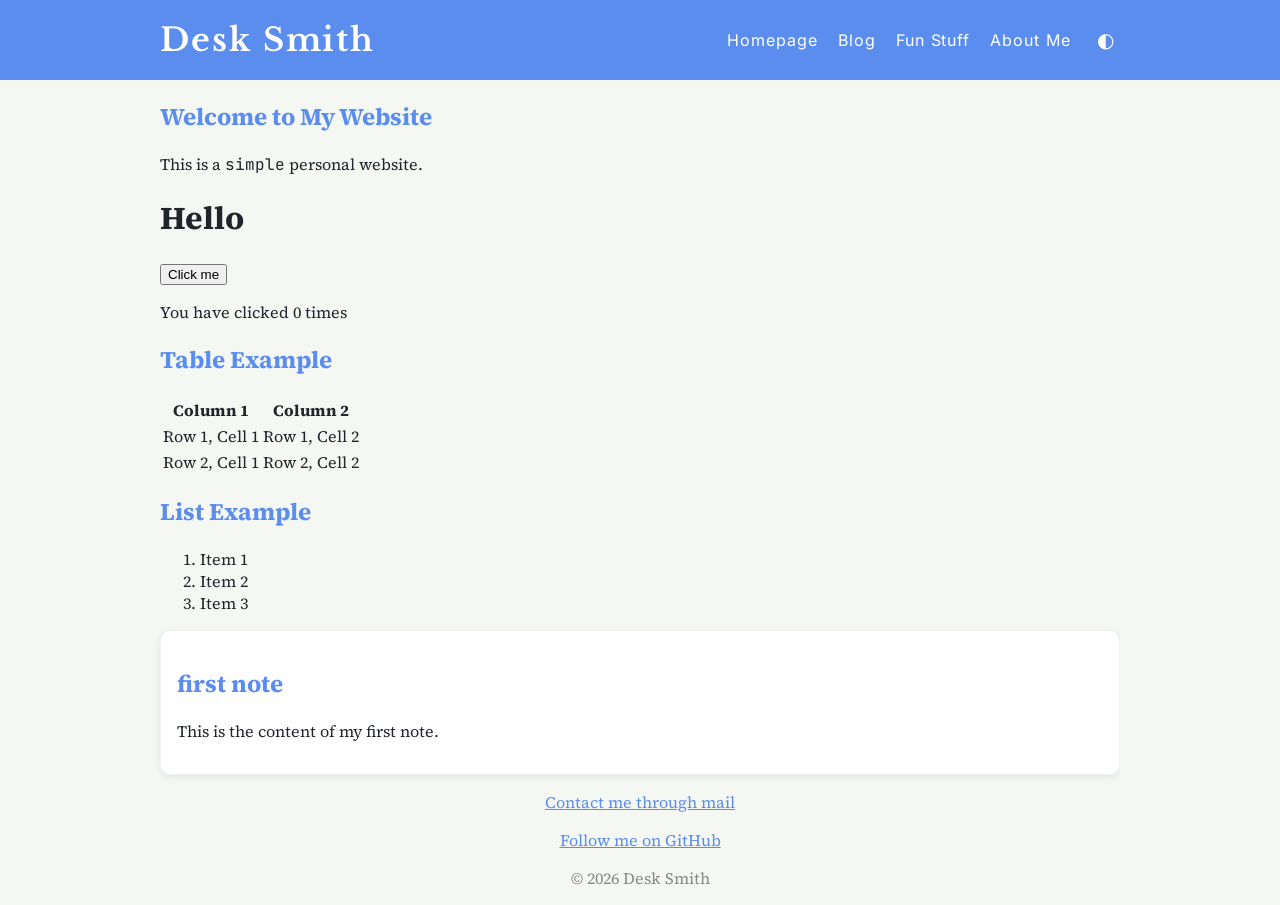
<file: index.html>
<!DOCTYPE html>
<html lang="en">
<head>
    <meta charset="UTF-8">
    <meta name="viewport" content="width=device-width, initial-scale=1.0">
    <title>Desk Smith</title>
    <link rel="stylesheet" href="css/style.css">
</head>
<body>
    <header class="nav-layout">
        <aside class="nav-sidebar"></aside>
        <nav class="navbar">
          <strong><a href="index.html" id="site-header">Desk Smith</a></strong>
          <ul>
            <li><a href="index.html" aria-current="page">Homepage</a></li>
            <li><a href="blog/index.html">Blog</a></li>
            <li><a href="fun/index.html">Fun Stuff</a></li>
            <li><a href="about.html">About Me</a></li>
            <li><button id="theme-button">◐</button></li>
          </ul>
        </nav>
        <aside class="nav-sidebar"></aside>

    </header>

    <div class="layout">
    <aside class="sidebar"></aside>
    <main class="content">
        <section>
            <h2>Welcome to My Website</h2>
            <p>This is a <span class="code">simple</span> personal website.</p>
        </section>

        <h1 id="greeting">Hello</h1>
        <button onclick="sayHello()">Click me</button>
        <p id="counter">You have clicked 0 times</p>
        <script>
            console.log("脚本开始运行");
        
            const name = "Visitor";
            let count = 0;
        
            function sayHello() {
            count = count + 1;
        
            if (count === 1) {
                document.getElementById("greeting").textContent = "Hello, " + name + "!";
            } else if (count >= 5) {
                document.getElementById("greeting").textContent = "That's enough, stop clicking!";
            }
        
            document.getElementById("counter").textContent = "You have clicked " + count + " times";
            console.log("count =", count);
            }
        </script>

        <section>
            <h2>Table Example</h2>
            <table>
                <tr>
                    <th>Column 1</th>
                    <th>Column 2</th>
                </tr>
                <tr>
                    <td>Row 1, Cell 1</td>
                    <td>Row 1, Cell 2</td>
                </tr>
                <tr>
                    <td>Row 2, Cell 1</td>
                    <td>Row 2, Cell 2</td>
                </tr>
            </table>
        </section>

        <section>
            <h2>List Example</h2>
            <ol>
                <li>Item 1</li>
                <li>Item 2</li>
                <li>Item 3</li>
            </ol>

        <article class="card">
            <h2>first note</h2>
            <p>This is the <span class="tag">content of my first note.</span></p>
        </article>
    </main>
    <aside class="sidebar"></aside>

    </div>
    
    <footer>
    <p><a href="mailto:mr.shuhaoxie@gmail.com">Contact me through mail</a></p>
    <p><a href="https://github.com/Desk-Smith" target="_blank" rel="noopener">Follow me on GitHub</a></p>
    <p>© <span id="current-year">2026</span> Desk Smith</p>
    </footer>
    <script src="js/script.js"></script>
</body>
</html>
</file>
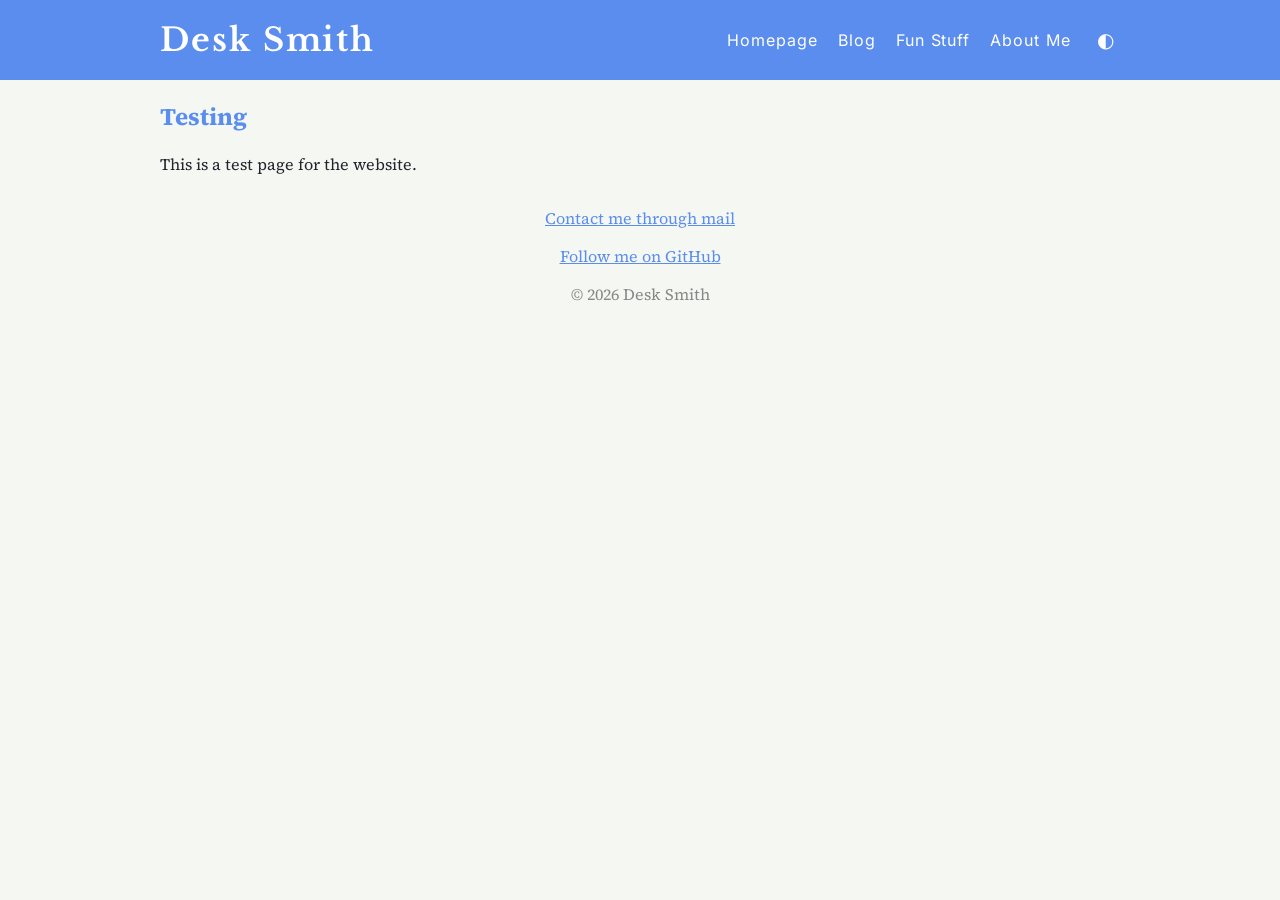
<file: about.html>
<!DOCTYPE html>
<html lang="en">
<head>
    <meta charset="UTF-8">
    <meta name="viewport" content="width=device-width, initial-scale=1.0">
    <title>Desk Smith</title>
    <link rel="stylesheet" href="css/style.css">
</head>
<body>
    <header class="nav-layout">
        <aside class="nav-sidebar"></aside>
        <nav class="navbar">
          <strong><a href="index.html" id="site-header">Desk Smith</a></strong>
          <ul>
            <li><a href="index.html">Homepage</a></li>
            <li><a href="blog/index.html">Blog</a></li>
            <li><a href="fun/index.html">Fun Stuff</a></li>
            <li><a href="about.html" aria-current="page">About Me</a></li>
            <li><button id="theme-button">◐</button></li>
          </ul>
        </nav>
        <aside class="nav-sidebar"></aside>

    </header>

    <div class="layout">
    <aside class="sidebar"></aside>
    <main class="content">
        <h2>Testing</h2>
        <p>This is a test page for the website.</p>
    </main>
    <aside class="sidebar"></aside>

    </div>
    
    <footer>
    <p><a href="mailto:mr.shuhaoxie@gmail.com">Contact me through mail</a></p>
    <p><a href="https://github.com/Desk-Smith" target="_blank" rel="noopener">Follow me on GitHub</a></p>
    <p>© <span id="current-year">2026</span> Desk Smith</p>
    </footer>
    <script src="js/script.js"></script>
</body>
</html>
</file>
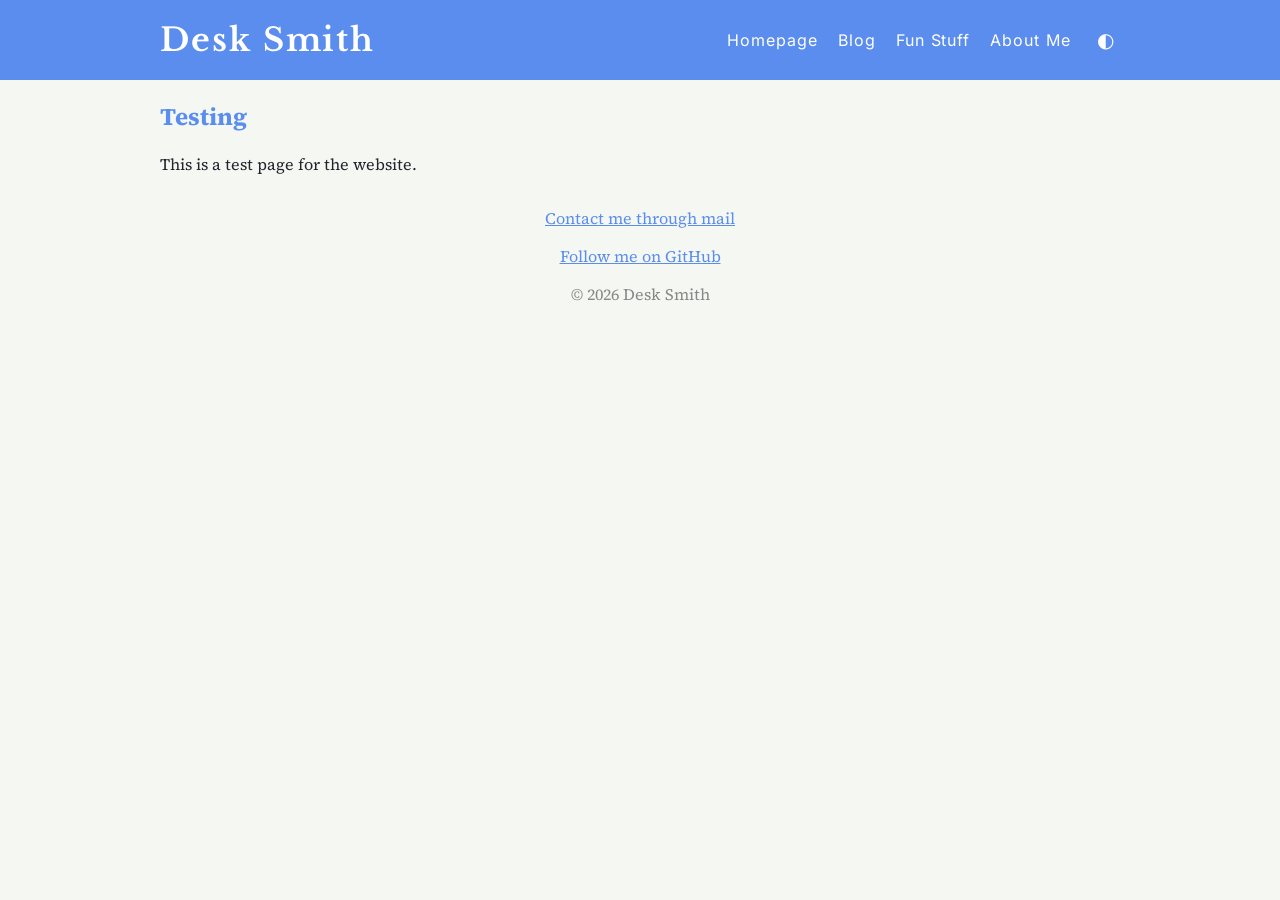
<file: test.html>
<!DOCTYPE html>
<html lang="en">
<head>
    <meta charset="UTF-8">
    <meta name="viewport" content="width=device-width, initial-scale=1.0">
    <title>Desk Smith</title>
    <link rel="stylesheet" href="css/style.css">
</head>
<body>
    <header class="nav-layout">
        <aside class="nav-sidebar"></aside>
        <nav class="navbar">
          <strong><a href="index.html" id="site-header">Desk Smith</a></strong>
          <ul>
            <li><a href="index.html" aria-current="page">Homepage</a></li>
            <li><a href="blog/index.html">Blog</a></li>
            <li><a href="fun/index.html">Fun Stuff</a></li>
            <li><a href="about.html">About Me</a></li>
            <li><button id="theme-button">◐</button></li>
          </ul>
        </nav>
        <aside class="nav-sidebar"></aside>

    </header>

    <div class="layout">
    <aside class="sidebar"></aside>
    <main class="content">
        <h2>Testing</h2>
        <p>This is a test page for the website.</p>
    </main>
    <aside class="sidebar"></aside>

    </div>
    
    <footer>
    <p><a href="mailto:mr.shuhaoxie@gmail.com">Contact me through mail</a></p>
    <p><a href="https://github.com/Desk-Smith" target="_blank" rel="noopener">Follow me on GitHub</a></p>
    <p>© <span id="current-year">2026</span> Desk Smith</p>
    </footer>
    <script src="js/script.js"></script>
</body>
</html>
</file>
<file: css/style.css>
*, *::before, *::after {
  box-sizing: border-box;
}

/* fonts */
@font-face {
    font-family: "Libre-Baskerville";
    src: url("../fonts/libre-baskerville-v24-latin-700.woff2") format("woff2");
    font-weight: 700;
    font-style: normal;
}

@font-face {
    font-family: "Inter";
    src: url("../fonts/inter-v20-latin-regular.woff2") format("woff2");
    font-weight: 400;
    font-style: normal;
}

@font-face {
    font-family: "Inter";
    src: url("../fonts/inter-v20-latin-italic.woff2") format("woff2");
    font-weight: 400;
    font-style: italic;
}

@font-face {
    font-family: "Inter";
    src: url("../fonts/inter-v20-latin-700.woff2") format("woff2");
    font-weight: 700;
    font-style: normal;
}

@font-face {
    font-family: "JetBrains Mono";
    src: url("../fonts/jetbrains-mono-v24-latin-regular.woff2") format("woff2");
    font-weight: 400;
    font-style: normal;
}

@font-face {
    font-family: "Source Serif 4";
    src: url("../fonts/source-serif-4-v14-latin-regular.woff2") format("woff2");
    font-weight: 400;
    font-style: normal;
}

@font-face {
    font-family: "Source Serif 4";
    src: url("../fonts/source-serif-4-v14-latin-italic.woff2") format("woff2");
    font-weight: 400;
    font-style: italic;
}

@font-face {
    font-family: "Source Serif 4";
    src: url("../fonts/source-serif-4-v14-latin-700.woff2") format("woff2");
    font-weight: 700;
    font-style: normal;
}


/* variables */
:root {
  --color-bg: #F4F7F2;
  --color-text: #20242B;
  --color-muted: #89949F;
  --color-primary: #5B8DEF;
  --color-accent: #FF7EB6;

  --font-header: "Libre-Baskerville", serif;
  --font-nav: "Inter", sans-serif;

  --font-body:
        "Source Serif 4",         
        -apple-system,
        BlinkMacSystemFont,
        "Segoe UI",
        Roboto,
        "Noto Sans",
        "PingFang SC",
        "Microsoft YaHei",
        "Noto Sans SC",
        sans-serif;
  --radius: 10px;
  --shadow: 0 2px 8px rgb(0 0 0 / 0.08);
}

:root.dark {
  --color-bg: #11151C;
  --color-text: #E9EDF2;
  --color-muted: #8995A3;
  --color-primary: #8AB4FF;
  --color-accent: #FF8CC4;
}


/* theme */
body {
    margin: 0;
    font-family: var(--font-body);
    color: var(--color-text);
    background: var(--color-bg);
}
body.dark {
    font-family: var(--font-body);
    color: var(--color-textDark);
    background: var(--color-bgDark);
}

a {
  color: var(--color-primary);
}
 
a:hover {
  opacity: 0.7;
}


.code {
    font-family: "JetBrains Mono", monospace;
    font-size: 1rem;
}

img {
    max-width: 100%;
    height: auto;
}

.layout {
    display: flex;
}

.sidebar {
    flex: 1 1 3rem;
    background: var(--color-bg);
}

.content {
    flex: 0 0 60rem;
    background: var(--color-bg);
}
/* header */

.nav-layout {
    display: flex;
}

.nav-sidebar {
    flex: 1 1 3rem;
    background: var(--color-primary);
}

#site-header {
    font-family: var(--font-header);
    font-size: 2rem;

}

.navbar {
    display: flex;
    flex: 0 1 60rem;
    justify-content: space-between;
    align-items: center;
    background: var(--color-primary);
    color: white;
    margin: 0;
    padding: 1.25rem 0;
}

.navbar ul {
    display: flex;
    align-items: center;
    gap: 1.25rem;
    list-style: none;
    margin: 0;
    padding: 0;
}

.navbar ul li {
    display: flex;
    align-items: center;
}

.navbar a {
    font-family: var(--font-nav);
    letter-spacing: 0.06em;
    color: white;
    text-decoration: none;
}

#theme-button {
    display: flex;
    align-items: center;
    justify-content: center;
    background: none;
    border: none;
    color: white;
    cursor: pointer;
    font-size: 1.25rem;
    transition: transform 0.2s ease, background 0.2s ease;

}


  #theme-button:hover {
    transform: scale(1.05);
  }
  #theme-button:active {
    transform: scale(0.97);
  }


/* content */

h2 {
    color: var(--color-primary);
    font-size: 1.5rem;
}

.cards { display: flex; flex-wrap: wrap; gap: 1.25rem; }
.card {
    background: white;
    flex: 1 1 12.5rem;
    padding: 1rem;
    border: 1px solid rgb(0 0 0 / 0.06);
    border-radius: var(--radius);
    box-shadow: var(--shadow);
}

/* footer */

footer {
    text-align: center;
    color: #888888;
}
</file>
